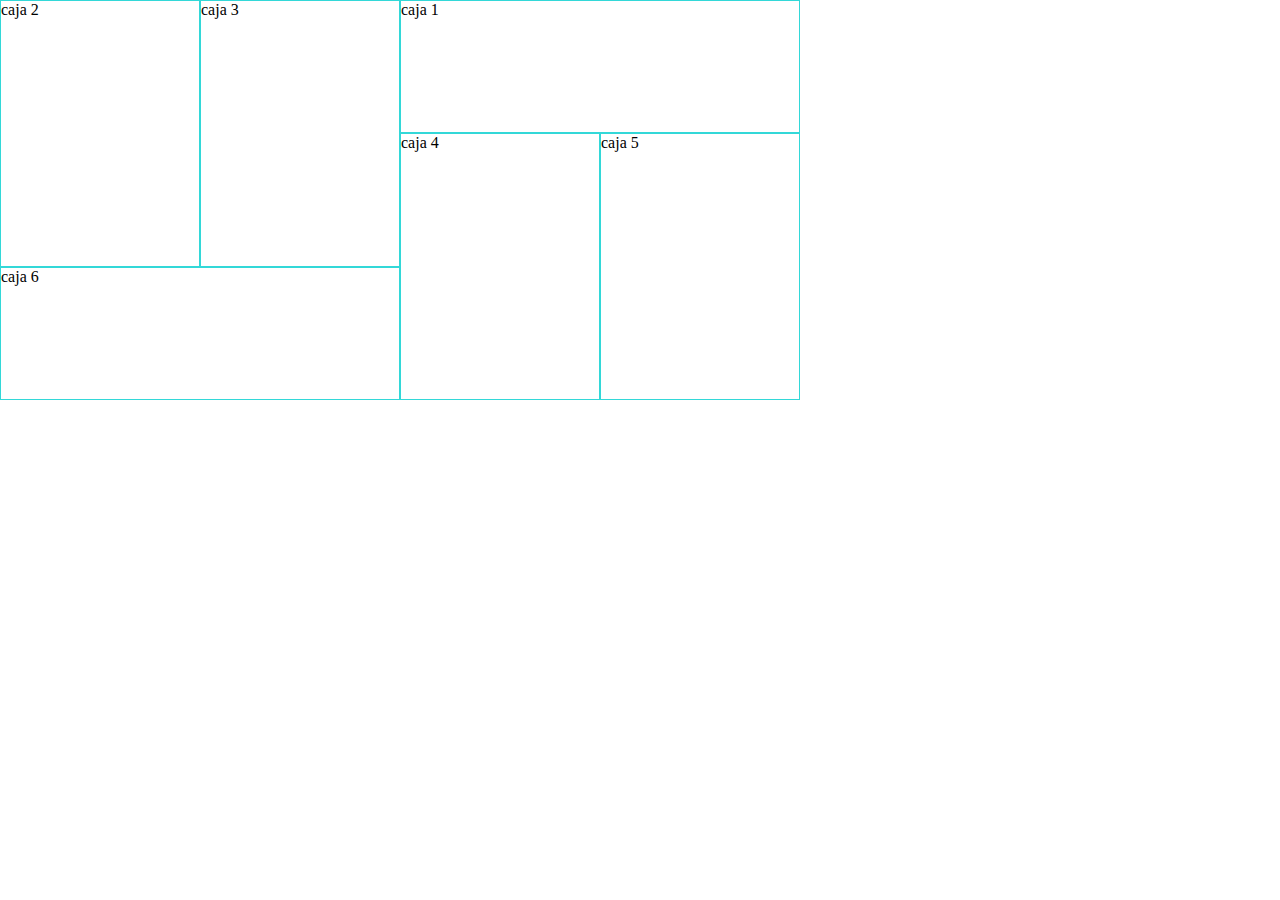
<file: clase 6 G/index.html>
<!DOCTYPE html>
<html lang="en">
<head>
    <meta charset="UTF-8">
    <meta http-equiv="X-UA-Compatible" content="IE=edge">
    <meta name="viewport" content="width=device-width, initial-scale=1.0">
    <title>Repaso de Grids</title>
    <link rel="stylesheet" href="./styles/index.css">
</head>
<body>
    <div class="contenedor">
        <div class="caja caja1">caja 1</div>
        <div class="caja caja2">caja 2</div>
        <div class="caja caja3">caja 3</div>
        <div class="caja caja4">caja 4</div>
        <div class="caja caja5">caja 5</div>
        <div class="caja caja6">caja 6</div>
    </div>
</body>
</html>
</file>
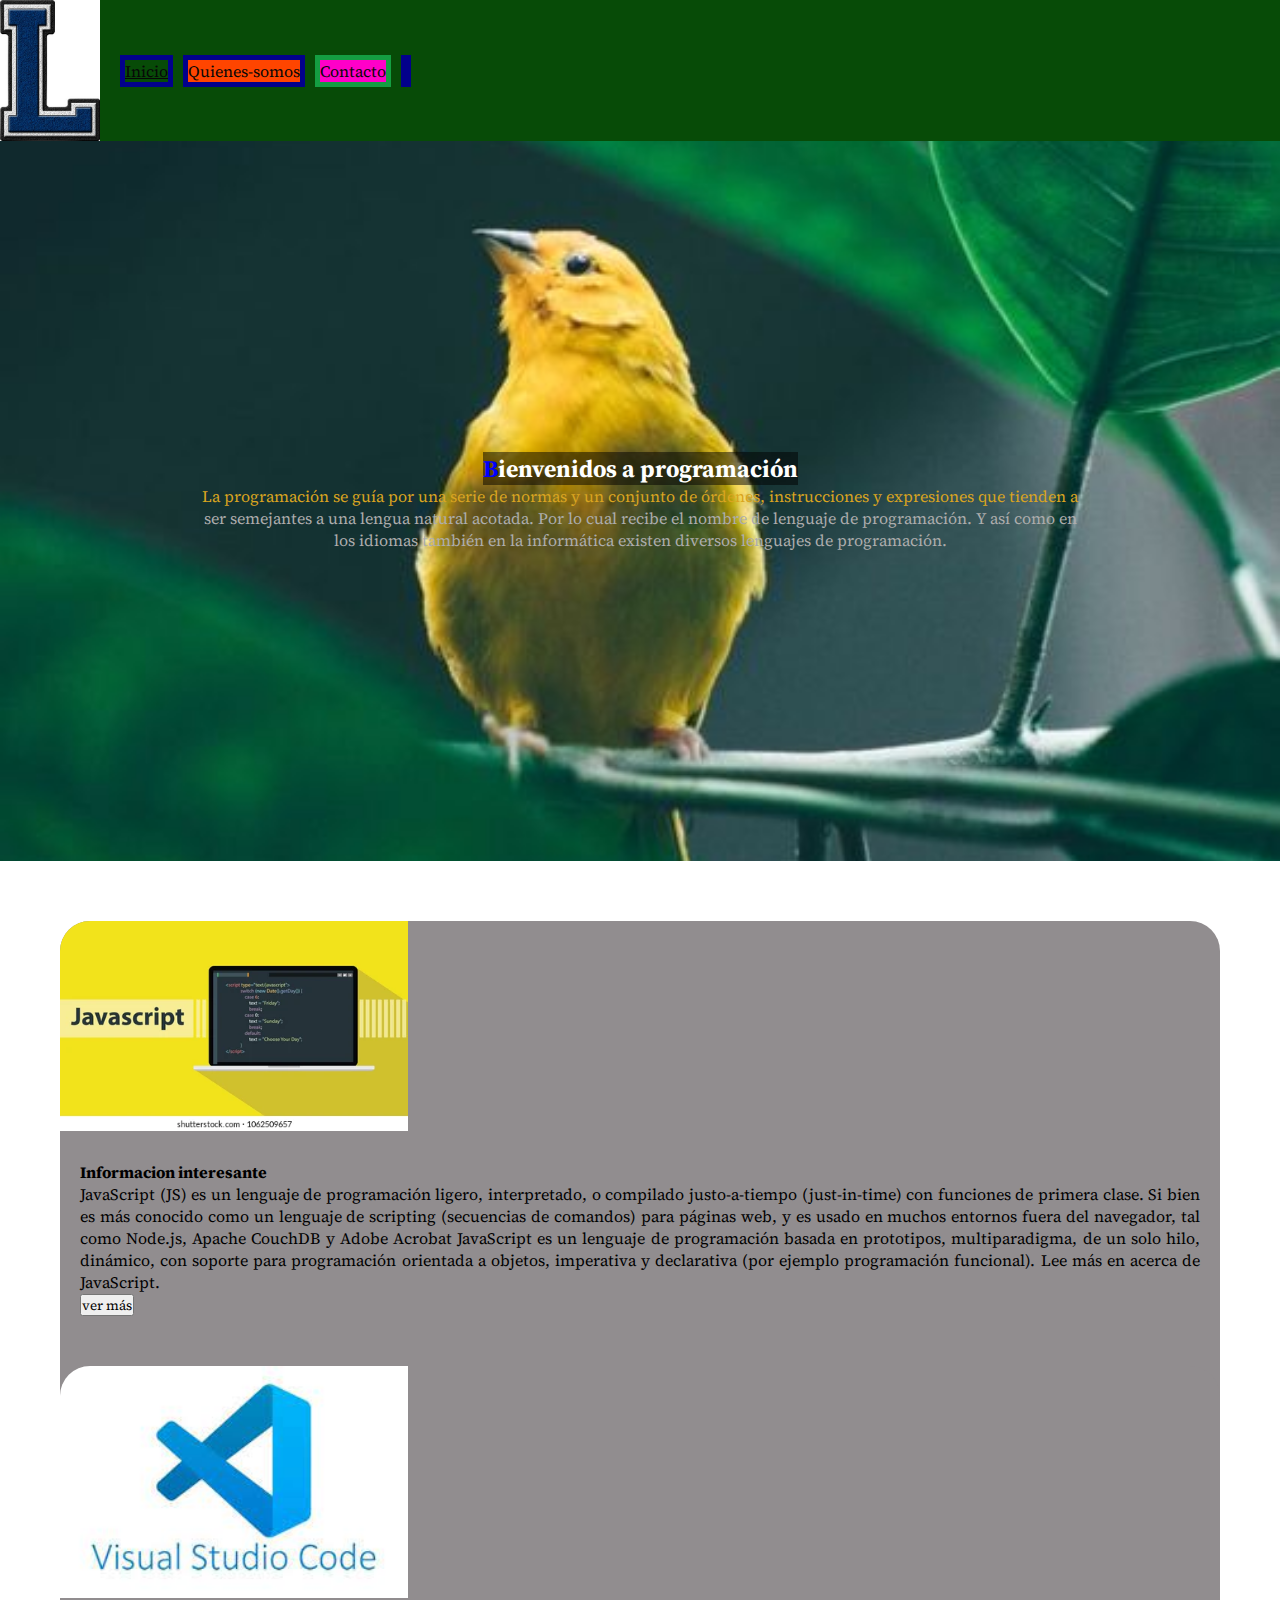
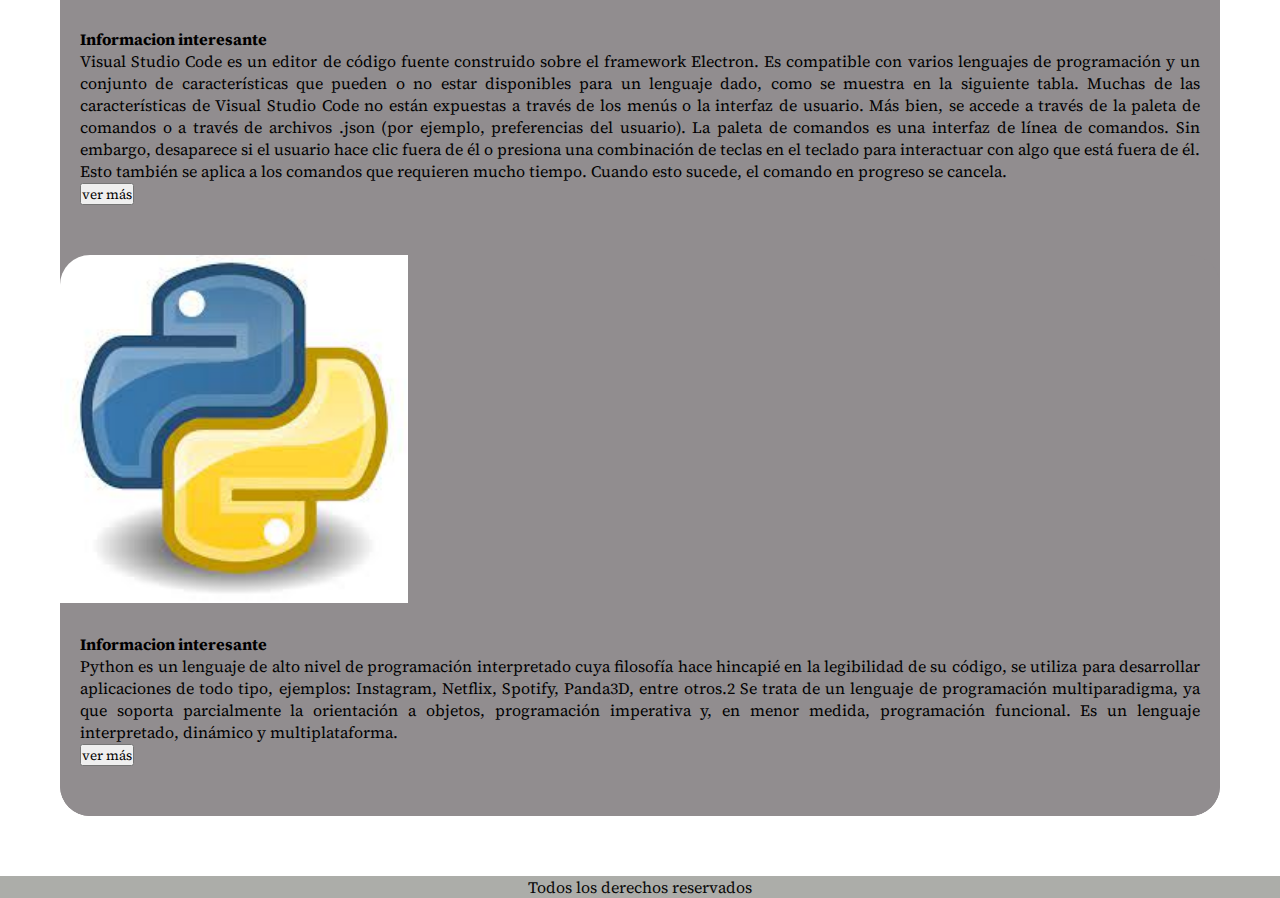
<file: clase12/index.html>
<!DOCTYPE html>
<html lang="en">
<head>
    <meta charset="UTF-8">
    <meta http-equiv="X-UA-Compatible" content="IE=edge">
    <meta name="viewport" content="width=device-width, initial-scale=1.0">
    <title>clase5</title>
    <link rel="stylesheet" href="./styles/styles.css">
    
</head>
<body>

    <header>
        <img class="letra"   src="./img/letra l.jpg" alt="letra de clase5">

        <nav class="navbar">

            <ul class="menu">

                <li class="menu__item active">
                    <a class="menu__link" href="./index.html">Inicio</a>
                </li>

                <li class="menu__item">
                    <a class="menu__link" href="./pages/quienes-somos.html">Quienes-somos</a>
                </li>

                <li class="menu__item">
                    <a  href="./pages/contacto.html">Contacto</a>
                </li>
                <li class="menu__item">
                    <a class="menu__link" href="./pages/vacio.html"></a>
                </li>

            </ul>

        </nav>

    </header>

    <main>
        <section class="imagenprincipal">
            <h2>Bienvenidos a programación</h2>
            <p>
                La programación se guía por una serie de normas y un conjunto de órdenes, instrucciones y expresiones que tienden a ser semejantes a una lengua natural acotada. Por lo cual recibe el nombre de lenguaje de programación. Y así como en los idiomas también en la informática existen diversos lenguajes de programación.
            </p>

        </section>
        <section class="tarjetitas">

            <div class="tarjetita tarjetitauno">

                <img class="tarjetita__imagen"      src="./img/javascript-programming-language-script-code-260nw-1062509657.webp" alt="java">
                <div class="informacion">

                <h4 class="tarjetita__titulo">Informacion interesante</h4>

                <p class="tarjetita__texto">
                    JavaScript (JS) es un lenguaje de programación ligero, interpretado, o compilado justo-a-tiempo (just-in-time) con funciones de primera clase. Si bien es más conocido como un lenguaje de scripting (secuencias de comandos) para páginas web, y es usado en muchos entornos fuera del navegador, tal como Node.js, Apache CouchDB y Adobe Acrobat JavaScript es un lenguaje de programación basada en prototipos, multiparadigma, de un solo hilo, dinámico, con soporte para programación orientada a objetos, imperativa y declarativa (por ejemplo programación funcional). Lee más en acerca de JavaScript.
                </p>

                <button class="tarjetita__boton">ver más</button>
            </div>
            <div>
            <div class="tarjetita tarjetitados">

                <img class="tarjetita__imagen"      src="./img/images.jpg" alt="visual">
                <div class="informacion">

                <h4 class="tarjetita__titulo">Informacion interesante</h4>

                <p class="tarjetita__texto">
                    Visual Studio Code es un editor de código fuente construido sobre el framework Electron. Es compatible con varios lenguajes de programación y un conjunto de características que pueden o no estar disponibles para un lenguaje dado, como se muestra en la siguiente tabla. Muchas de las características de Visual Studio Code no están expuestas a través de los menús o la interfaz de usuario. Más bien, se accede a través de la paleta de comandos o a través de archivos .json (por ejemplo, preferencias del usuario). La paleta de comandos es una interfaz de línea de comandos. Sin embargo, desaparece si el usuario hace clic fuera de él o presiona una combinación de teclas en el teclado para interactuar con algo que está fuera de él. Esto también se aplica a los comandos que requieren mucho tiempo. Cuando esto sucede, el comando en progreso se cancela.
                </p>

                <button class="tarjetita__boton">ver más</button>
            </div>
            <div>
            <div class="tarjetita tarjetitatres">

                <img class="tarjetita__imagen"      src="./img/descarga.jpg" alt="python">
                <div class="informacion">

                <h4 class="tarjetita__titulo">Informacion interesante</h4>

                <p class="tarjetita__texto">
                    Python es un lenguaje de alto nivel de programación interpretado cuya filosofía hace hincapié en la legibilidad de su código, se utiliza para desarrollar aplicaciones de todo tipo, ejemplos: Instagram, Netflix, Spotify, Panda3D, entre otros.2​ Se trata de un lenguaje de programación multiparadigma, ya que soporta parcialmente la orientación a objetos, programación imperativa y, en menor medida, programación funcional. Es un lenguaje interpretado, dinámico y multiplataforma.
                </p>

                <button class="tarjetita__boton">ver más</button>
            </div>
            <div>
        </section>
    </main>
    <footer class="pie">
        Todos los derechos reservados 
    </footer>

</body>
</html>
</file>
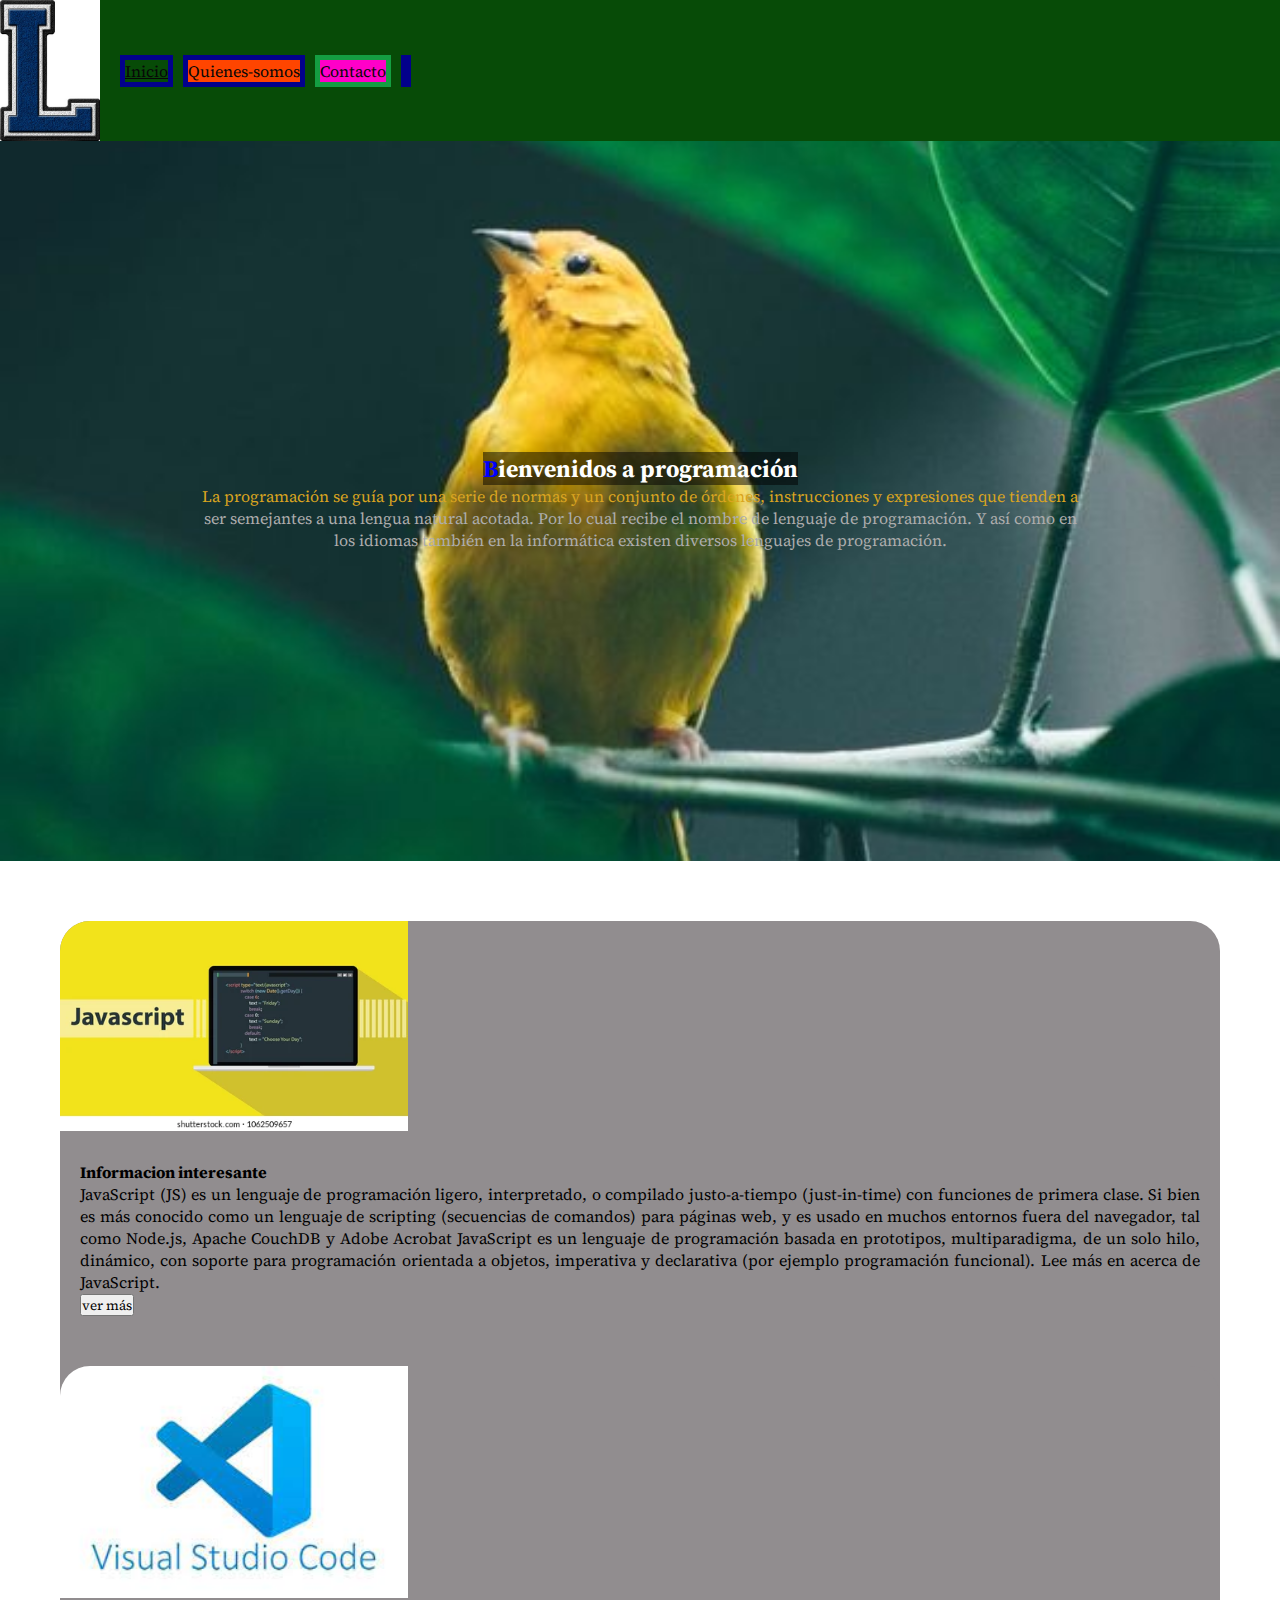
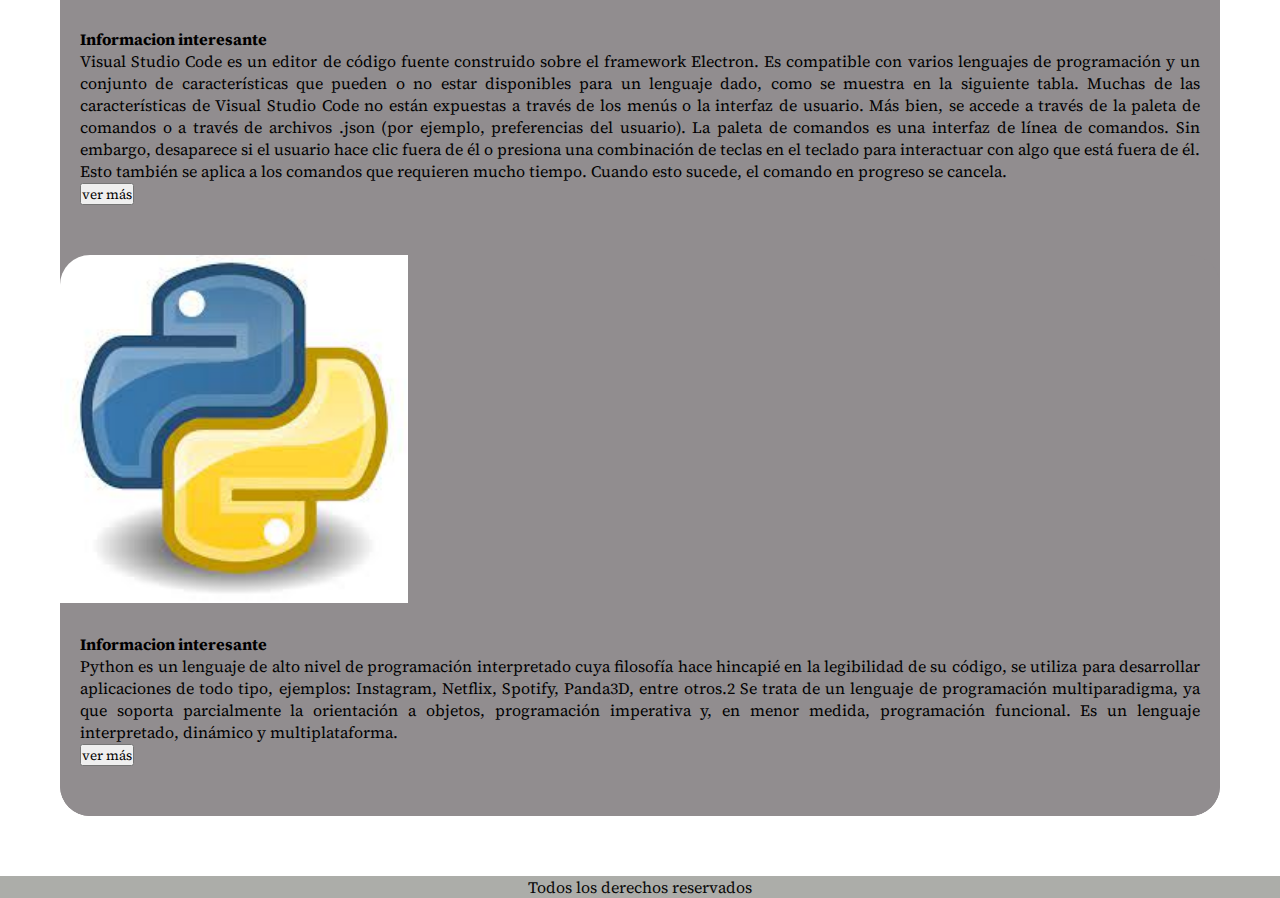
<file: clase15/index.html>
<!DOCTYPE html>
<html lang="en">
<head>
    <meta charset="UTF-8">
    <meta http-equiv="X-UA-Compatible" content="IE=edge">
    <meta name="viewport" content="width=device-width, initial-scale=1.0">
    <title>clase5- Inicio</title>
    <meta name="description" content="Repasando las clases de HTML+CSS">
    <meta name="keywords" content="HTML, CSS">
    <link rel="stylesheet" href="./styles/styles.css">
    
</head>
<body>

    <header>
        <img class="letra"   src="./img/letra l.jpg" alt="letra de clase5">

        <nav class="navbar">

            <ul class="menu">

                <li class="menu__item active">
                    <a class="menu__link" href="./index.html">Inicio</a>
                </li>

                <li class="menu__item">
                    <a class="menu__link" href="./pages/quienes-somos.html">Quienes-somos</a>
                </li>

                <li class="menu__item">
                    <a  href="./pages/contacto.html">Contacto</a>
                </li>
                <li class="menu__item">
                    <a class="menu__link" href="./pages/vacio.html"></a>
                </li>

            </ul>

        </nav>

    </header>

    <main>
        <section class="imagenprincipal">
            <h2>Bienvenidos a programación</h2>
            <p>
                La programación se guía por una serie de normas y un conjunto de órdenes, instrucciones y expresiones que tienden a ser semejantes a una lengua natural acotada. Por lo cual recibe el nombre de lenguaje de programación. Y así como en los idiomas también en la informática existen diversos lenguajes de programación.
            </p>

        </section>
        <section class="tarjetitas">

            <div class="tarjetita tarjetitauno">

                <img class="tarjetita__imagen"      src="./img/javascript-programming-language-script-code-260nw-1062509657.webp" alt="java">
                <div class="informacion">

                <h4 class="tarjetita__titulo">Informacion interesante</h4>

                <p class="tarjetita__texto">
                    JavaScript (JS) es un lenguaje de programación ligero, interpretado, o compilado justo-a-tiempo (just-in-time) con funciones de primera clase. Si bien es más conocido como un lenguaje de scripting (secuencias de comandos) para páginas web, y es usado en muchos entornos fuera del navegador, tal como Node.js, Apache CouchDB y Adobe Acrobat JavaScript es un lenguaje de programación basada en prototipos, multiparadigma, de un solo hilo, dinámico, con soporte para programación orientada a objetos, imperativa y declarativa (por ejemplo programación funcional). Lee más en acerca de JavaScript.
                </p>

                <button class="tarjetita__boton">ver más</button>
            </div>
            <div>
            <div class="tarjetita tarjetitados">

                <img class="tarjetita__imagen"      src="./img/images.jpg" alt="visual">
                <div class="informacion">

                <h4 class="tarjetita__titulo">Informacion interesante</h4>

                <p class="tarjetita__texto">
                    Visual Studio Code es un editor de código fuente construido sobre el framework Electron. Es compatible con varios lenguajes de programación y un conjunto de características que pueden o no estar disponibles para un lenguaje dado, como se muestra en la siguiente tabla. Muchas de las características de Visual Studio Code no están expuestas a través de los menús o la interfaz de usuario. Más bien, se accede a través de la paleta de comandos o a través de archivos .json (por ejemplo, preferencias del usuario). La paleta de comandos es una interfaz de línea de comandos. Sin embargo, desaparece si el usuario hace clic fuera de él o presiona una combinación de teclas en el teclado para interactuar con algo que está fuera de él. Esto también se aplica a los comandos que requieren mucho tiempo. Cuando esto sucede, el comando en progreso se cancela.
                </p>

                <button class="tarjetita__boton">ver más</button>
            </div>
            <div>
            <div class="tarjetita tarjetitatres">

                <img class="tarjetita__imagen"      src="./img/descarga.jpg" alt="python">
                <div class="informacion">

                <h4 class="tarjetita__titulo">Informacion interesante</h4>

                <p class="tarjetita__texto">
                    Python es un lenguaje de alto nivel de programación interpretado cuya filosofía hace hincapié en la legibilidad de su código, se utiliza para desarrollar aplicaciones de todo tipo, ejemplos: Instagram, Netflix, Spotify, Panda3D, entre otros.2​ Se trata de un lenguaje de programación multiparadigma, ya que soporta parcialmente la orientación a objetos, programación imperativa y, en menor medida, programación funcional. Es un lenguaje interpretado, dinámico y multiplataforma.
                </p>

                <button class="tarjetita__boton">ver más</button>
            </div>
            <div>
        </section>
    </main>
    <footer class="pie">
        Todos los derechos reservados 
    </footer>

</body>
</html>
</file>
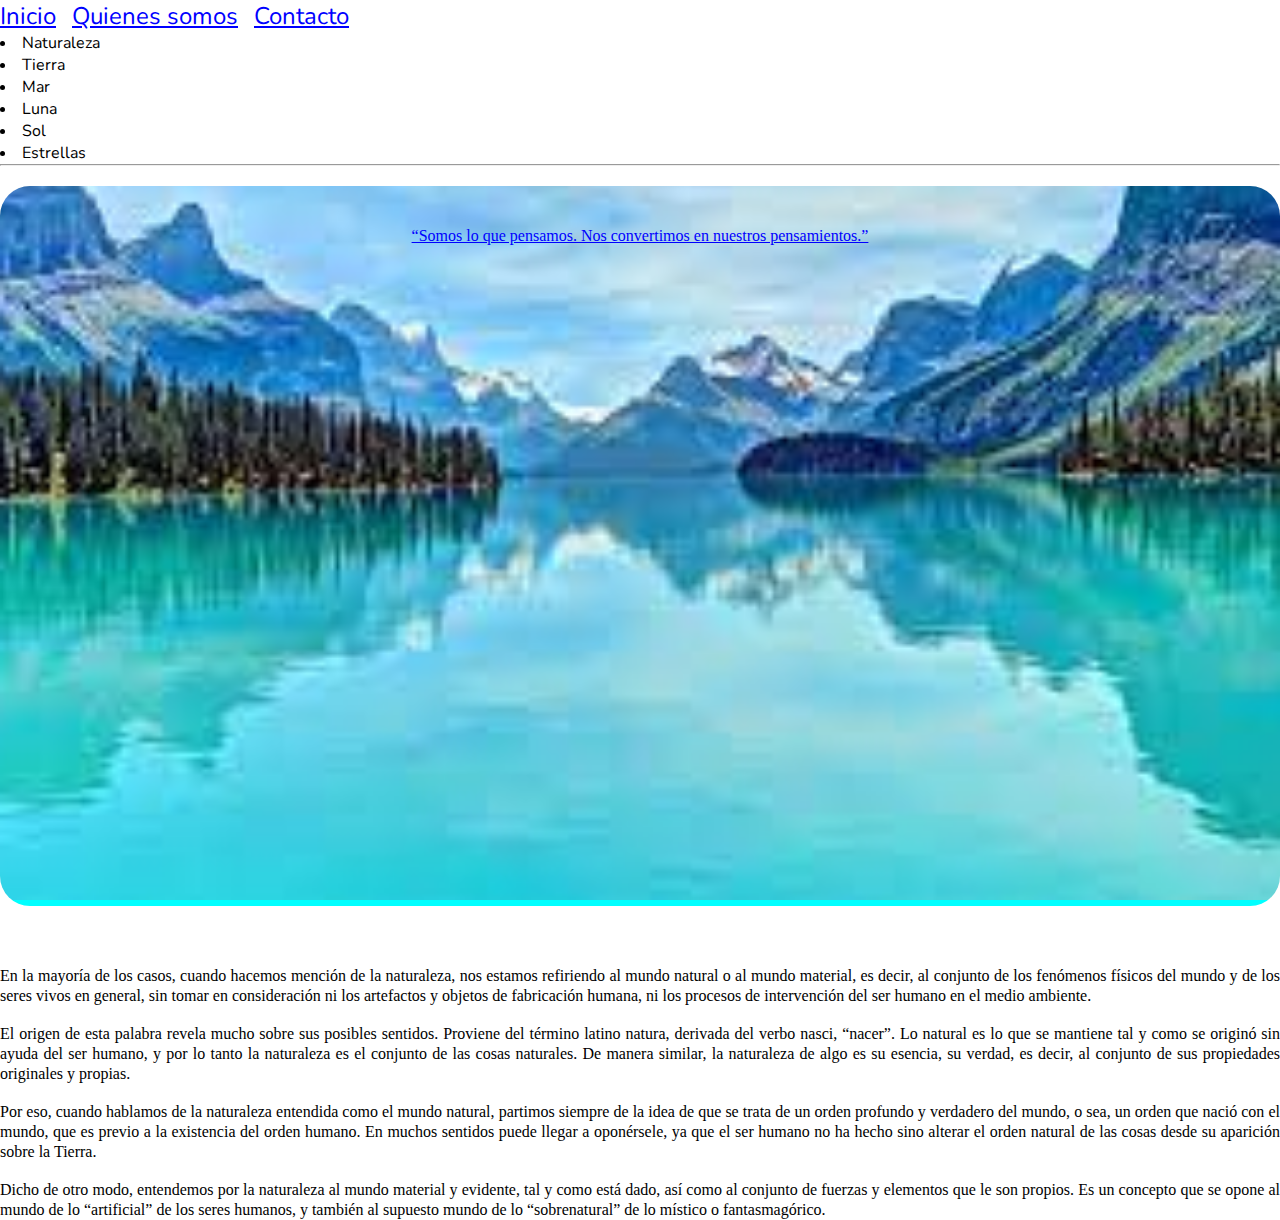
<file: clase3/index.html>
<!DOCTYPE html>
<html lang="en">
<head>
    <meta charset="UTF-8">
    <meta http-equiv="X-UA-Compatible" content="IE=edge">
    <meta name="viewport" content="width=device-width, initial-scale=1.0">
    <title>clase3</title>
    <link rel="stylesheet" href="./styles/styles.css">
</head>
<body>
    <nav>
        <ul class="menu">
            <li><a href="index.html">Inicio</a></li>
            <li><a href="index.html">Quienes somos</a></li>
            <li><a href="index.html">Contacto</a></li>
        </ul>
    </nav>

    <ul class="detalles">
        <li>Naturaleza</li>
        <li>Tierra</li>
        <li>Mar</li>
        <li>Luna</li>
        <li>Sol</li>
        <li>Estrellas</li>
    </ul>

    <hr>

    <div class="caja">
        <p>
            “Somos lo que pensamos. Nos convertimos en nuestros pensamientos.” 
        </p>
       
    </div>
    

    <p class="texto">
        En la mayoría de los casos, cuando hacemos mención de la naturaleza, nos estamos refiriendo al mundo natural o al mundo material, es decir, al conjunto de los fenómenos físicos del mundo y de los seres vivos en general, sin tomar en consideración ni los artefactos y objetos de fabricación humana, ni los procesos de intervención del ser humano en el medio ambiente.
    </p>
    <br>
    <p class="texto">
        El origen de esta palabra revela mucho sobre sus posibles sentidos. Proviene del término latino natura, derivada del verbo nasci, “nacer”. Lo natural es lo que se mantiene tal y como se originó sin ayuda del ser humano, y por lo tanto la naturaleza es el conjunto de las cosas naturales. De manera similar, la naturaleza de algo es su esencia, su verdad, es decir, al conjunto de sus propiedades originales y propias.
    </p>
    <br>
    <p class="texto">
        Por eso, cuando hablamos de la naturaleza entendida como el mundo natural, partimos siempre de la idea de que se trata de un orden profundo y verdadero del mundo, o sea, un orden que nació con el mundo, que es previo a la existencia del orden humano. En muchos sentidos puede llegar a oponérsele, ya que el ser humano no ha hecho sino alterar el orden natural de las cosas desde su aparición sobre la Tierra.
    </p>
    <br>

    <p class="texto">
        Dicho de otro modo, entendemos por la naturaleza al mundo material y evidente, tal y como está dado, así como al conjunto de fuerzas y elementos que le son propios. Es un concepto que se opone al mundo de lo “artificial” de los seres humanos, y también al supuesto mundo de lo “sobrenatural” de lo místico o fantasmagórico.
    </p>





</body>
</html>
</file>
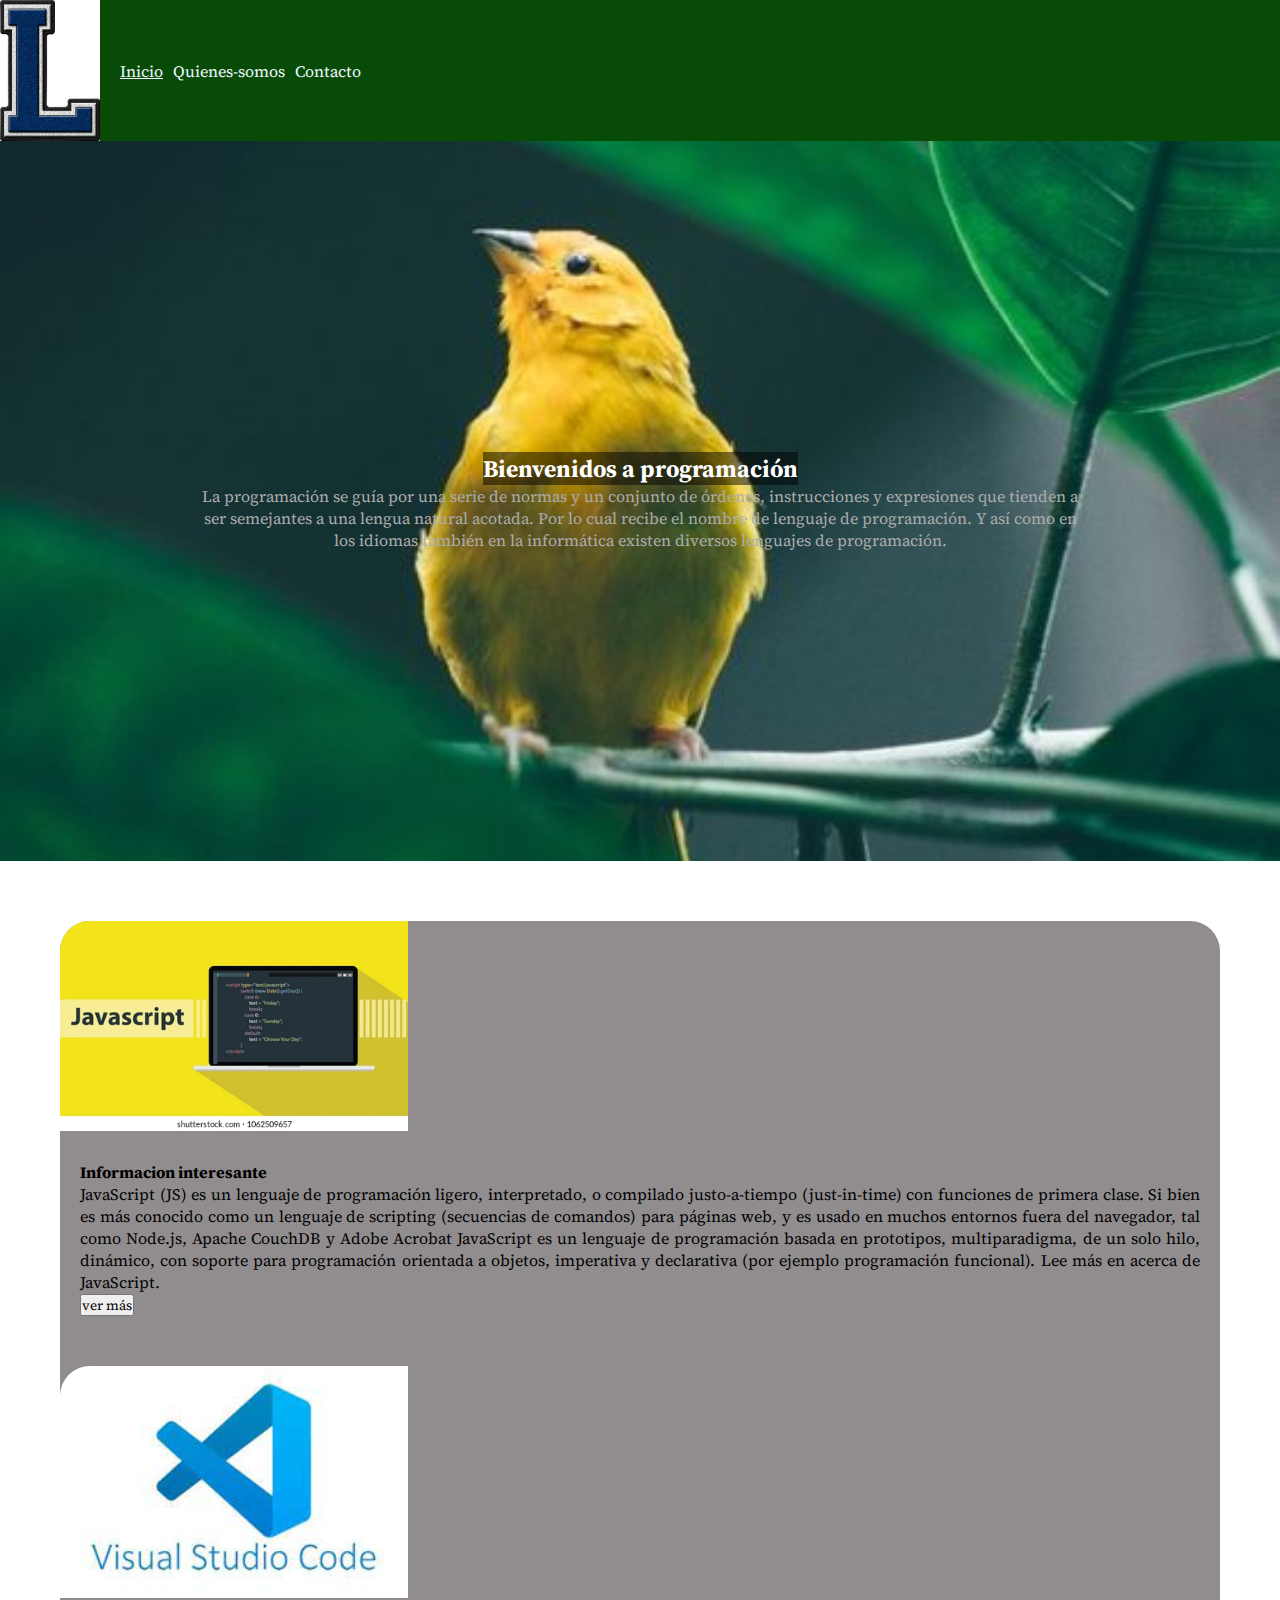
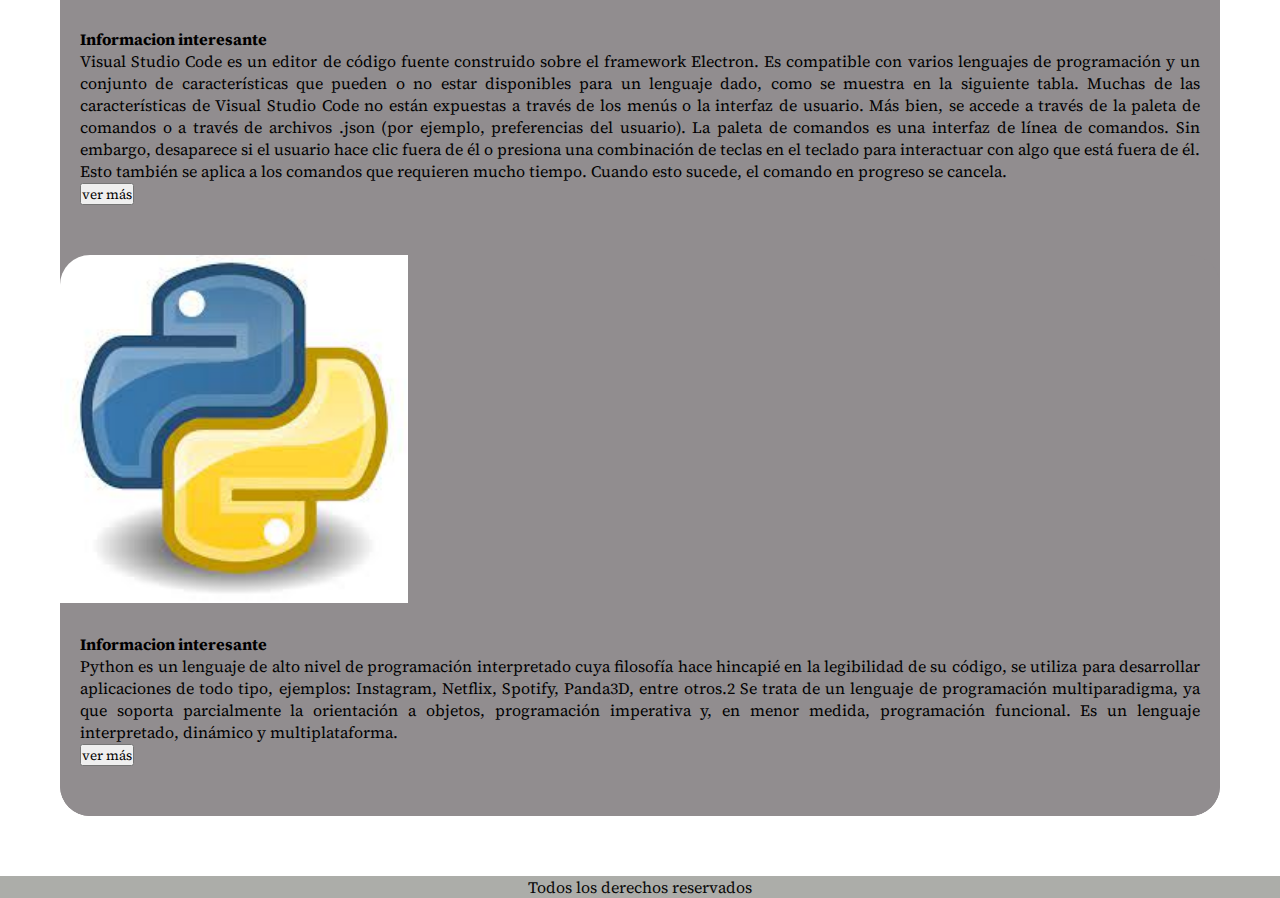
<file: clase5/index.html>
<!DOCTYPE html>
<html lang="en">
<head>
    <meta charset="UTF-8">
    <meta http-equiv="X-UA-Compatible" content="IE=edge">
    <meta name="viewport" content="width=device-width, initial-scale=1.0">
    <title>clase5</title>
    <link rel="stylesheet" href="./styles/styles.css">
    
</head>
<body>

    <header>
        <img class="letra"   src="./img/letra l.jpg" alt="letra de clase5">

        <nav class="navbar">

            <ul class="menu">

                <li class="menu__item active">
                    <a href="./index.html">Inicio</a>
                </li>

                <li class="menu__item">
                    <a href="./pages/quienes-somos.html">Quienes-somos</a>
                </li>

                <li class="menu__item">
                    <a href="./pages/contacto.html">Contacto</a>
                </li>

            </ul>

        </nav>

    </header>

    <main>
        <section class="imagenprincipal">
            <h2>Bienvenidos a programación</h2>
            <p>
                La programación se guía por una serie de normas y un conjunto de órdenes, instrucciones y expresiones que tienden a ser semejantes a una lengua natural acotada. Por lo cual recibe el nombre de lenguaje de programación. Y así como en los idiomas también en la informática existen diversos lenguajes de programación.
            </p>

        </section>
        <section class="tarjetitas">

            <div class="tarjetita tarjetitauno">

                <img class="tarjetita__imagen"      src="./img/javascript-programming-language-script-code-260nw-1062509657.webp" alt="java">
                <div class="informacion">

                <h4 class="tarjetita__titulo">Informacion interesante</h4>

                <p class="tarjetita__texto">
                    JavaScript (JS) es un lenguaje de programación ligero, interpretado, o compilado justo-a-tiempo (just-in-time) con funciones de primera clase. Si bien es más conocido como un lenguaje de scripting (secuencias de comandos) para páginas web, y es usado en muchos entornos fuera del navegador, tal como Node.js, Apache CouchDB y Adobe Acrobat JavaScript es un lenguaje de programación basada en prototipos, multiparadigma, de un solo hilo, dinámico, con soporte para programación orientada a objetos, imperativa y declarativa (por ejemplo programación funcional). Lee más en acerca de JavaScript.
                </p>

                <button class="tarjetita__boton">ver más</button>
            </div>
            <div>
            <div class="tarjetita tarjetitados">

                <img class="tarjetita__imagen"      src="./img/images.jpg" alt="visual">
                <div class="informacion">

                <h4 class="tarjetita__titulo">Informacion interesante</h4>

                <p class="tarjetita__texto">
                    Visual Studio Code es un editor de código fuente construido sobre el framework Electron. Es compatible con varios lenguajes de programación y un conjunto de características que pueden o no estar disponibles para un lenguaje dado, como se muestra en la siguiente tabla. Muchas de las características de Visual Studio Code no están expuestas a través de los menús o la interfaz de usuario. Más bien, se accede a través de la paleta de comandos o a través de archivos .json (por ejemplo, preferencias del usuario). La paleta de comandos es una interfaz de línea de comandos. Sin embargo, desaparece si el usuario hace clic fuera de él o presiona una combinación de teclas en el teclado para interactuar con algo que está fuera de él. Esto también se aplica a los comandos que requieren mucho tiempo. Cuando esto sucede, el comando en progreso se cancela.
                </p>

                <button class="tarjetita__boton">ver más</button>
            </div>
            <div>
            <div class="tarjetita tarjetitatres">

                <img class="tarjetita__imagen"      src="./img/descarga.jpg" alt="python">
                <div class="informacion">

                <h4 class="tarjetita__titulo">Informacion interesante</h4>

                <p class="tarjetita__texto">
                    Python es un lenguaje de alto nivel de programación interpretado cuya filosofía hace hincapié en la legibilidad de su código, se utiliza para desarrollar aplicaciones de todo tipo, ejemplos: Instagram, Netflix, Spotify, Panda3D, entre otros.2​ Se trata de un lenguaje de programación multiparadigma, ya que soporta parcialmente la orientación a objetos, programación imperativa y, en menor medida, programación funcional. Es un lenguaje interpretado, dinámico y multiplataforma.
                </p>

                <button class="tarjetita__boton">ver más</button>
            </div>
            <div>
        </section>
    </main>
    <footer class="pie">
        Todos los derechos reservados 
    </footer>

</body>
</html>
</file>
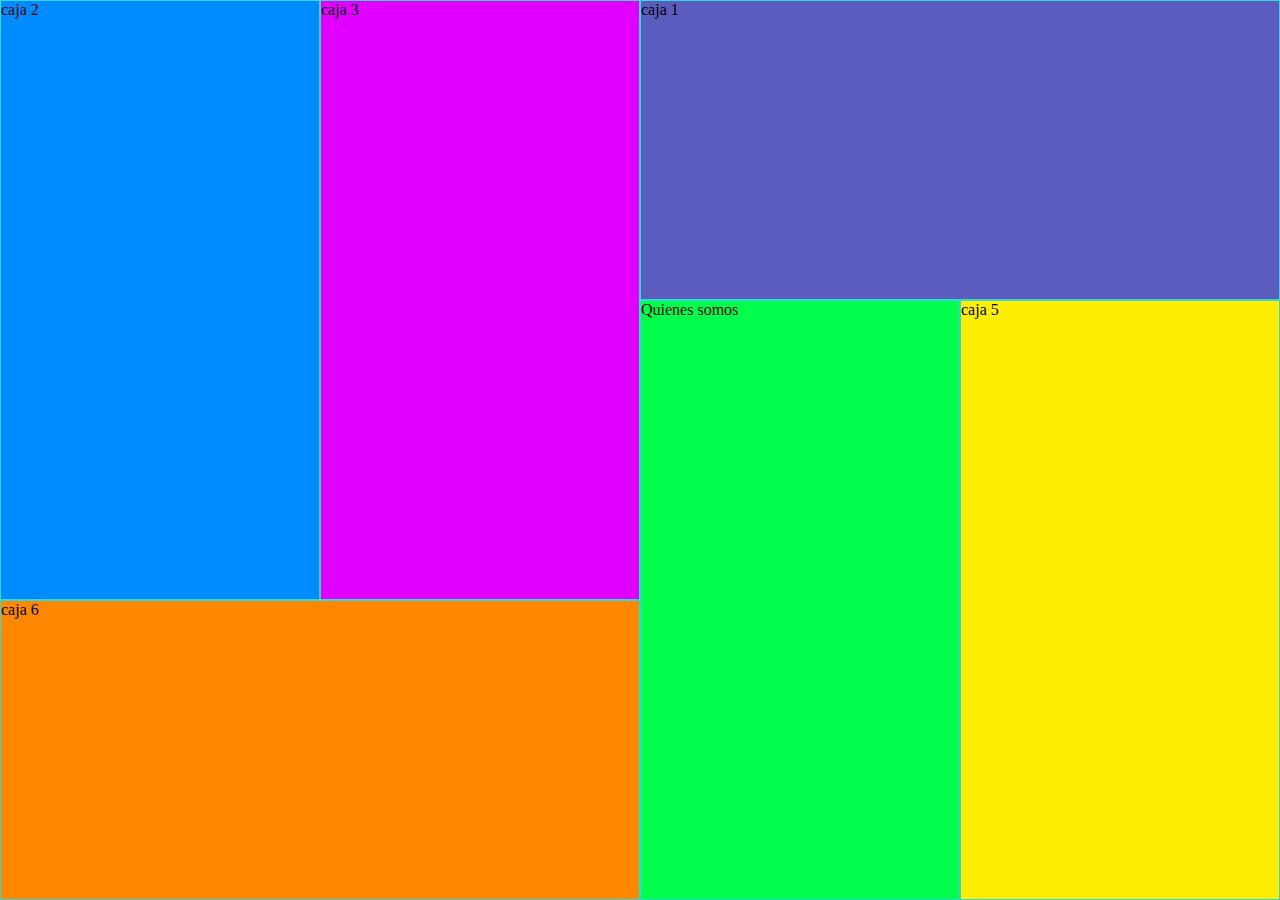
<file: clase7/index.html>
<!DOCTYPE html>
<html lang="en">
<head>
    <meta charset="UTF-8">
    <meta http-equiv="X-UA-Compatible" content="IE=edge">
    <meta name="viewport" content="width=device-width, initial-scale=1.0">
    <title>Repaso de Grids</title>
    <link rel="stylesheet" href="./styles/index.css">
</head>
<body>
    <div class="contenedor">
        <div class="caja caja1">caja 1</div>
        <div class="caja caja2">caja 2</div>
        <div class="caja caja3">caja 3</div>
        <div class="caja caja4">Quienes somos</div>
        <div class="caja caja5">caja 5</div>
        <div class="caja caja6">caja 6</div>
    </div>
</body>
</html>
</file>
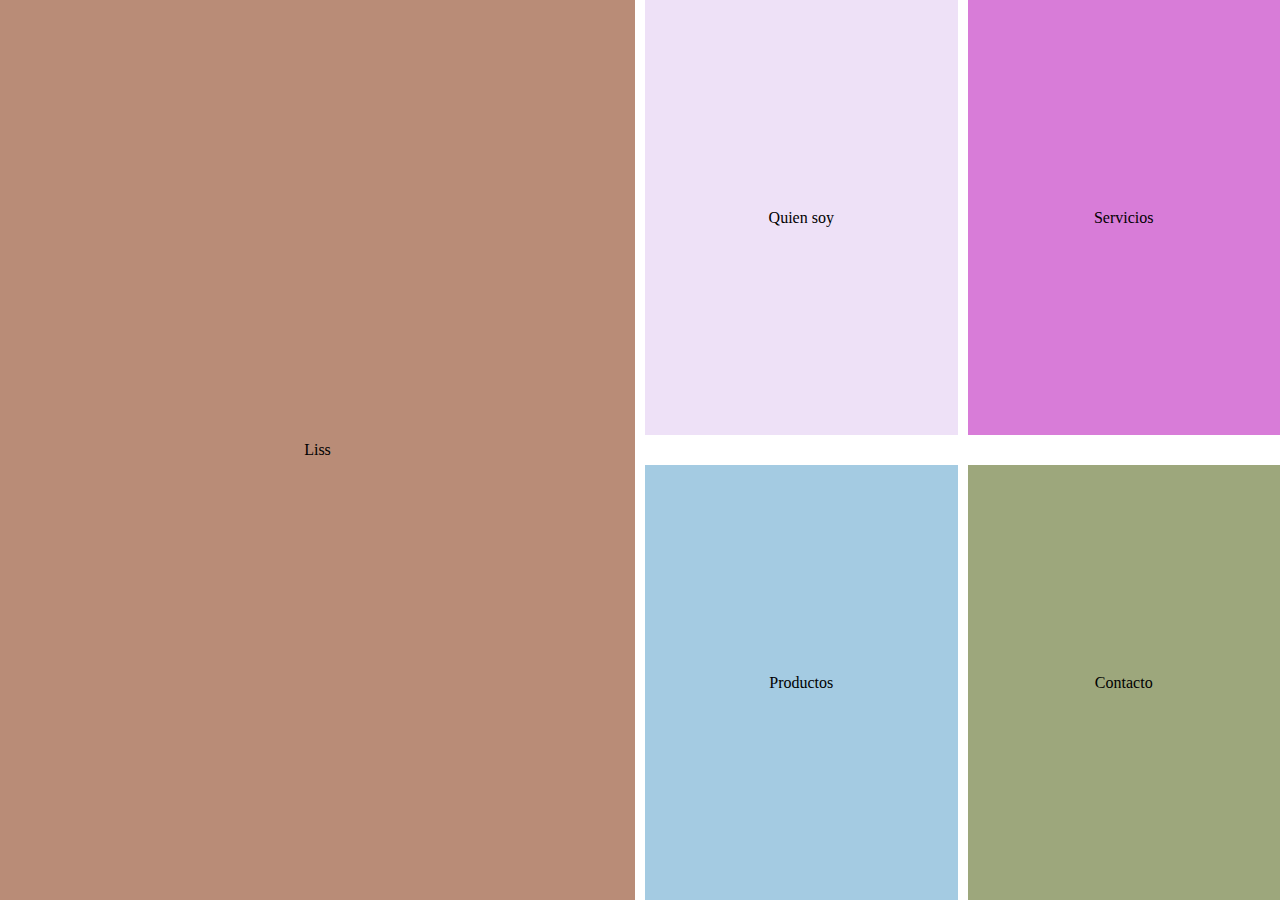
<file: clase 6 G/liss.html>
<!DOCTYPE html>
<html lang="en">
<head>
    <meta charset="UTF-8">
    <meta http-equiv="X-UA-Compatible" content="IE=edge">
    <meta name="viewport" content="width=device-width, initial-scale=1.0">
    <title>Ejemplo de Liss</title>
    <link rel="stylesheet" href="./styles/liss.css">
</head>
<body>

    <div class="container">
        <div class="logo">Liss</div>
        <div class="quiensoy">Quien soy</div>
        <div class="servicios">Servicios</div>
        <div class="Productos">Productos</div>
        <div class="contacto">Contacto</div>
    </div>

</body>
</html>
</file>
<file: clase 6 G/styles/index.css>
* {
    margin: 0;
    padding: 0;
    box-sizing: border-box;
}


.contenedor {
    display: grid;
    width: 800px;
    height: 400px;
    grid-template-columns: repeat(4, 1fr);
    grid-template-rows: 1fr 1fr 1fr;
    grid-template-areas: 
    "caja2 caja3 caja1 caja1 "
    "caja2 caja3 caja4 caja5 "
    "caja6 caja6 caja4 caja5 ";
}


.caja {
    border: 1px solid rgb(51, 216, 216);
}
.caja1 {
    grid-area: caja1;
}
.caja2 {
    grid-area: caja2;
}
.caja3 {
    grid-area: caja3;
}
.caja4 {
    grid-area: caja4;
}
.caja5 {
    grid-area: caja5;
}
.caja6 {
    grid-area: caja6;
}
</file>
<file: clase12/styles/styles.css>
@import url('https://fonts.googleapis.com/css2?family=Nunito:wght@200;300;400;500;600;700;800;900;1000&family=Poltawski+Nowy:wght@400;500;600;700&family=Source+Serif+Pro:wght@200;300;400;600;700;900&display=swap');

* {
    margin: 0;
    padding: 0;
    box-sizing: border-box;
    font-family: 'Source Serif Pro', serif;
}
::selection{
    background-color: rgb(163, 144, 34);
    color: rgb(2, 9, 114);
}

.letra {
    width: 100px;
}

header{
    background-color: rgb(7, 75, 7);
    display: flex;
    gap: 20px;
    grid-gap: 20px;
}

.navbar {
    display: flex;
    align-items: center;

}

.menu{
    display: flex;
    list-style-type: none;
    gap: 10px;
    grid-gap: 10px;
    align-items: center;
    /*  height: 100%;  altura*/
    align-items: center;
    
}

.menu__item a {
    color: rgb(7, 7, 7);  /*color a las letras*/
    text-decoration: none;
    border: 5px solid rgb(20, 158, 66);
    transition: background 1s, color 10s;
}

.menu__item.active a {
    text-decoration: underline; /*subrayado*/
}

.menu__item a:hover{
    background: cyan;
    color: azure;
    border: 2px solid white;
}



.menu__item:nth-child(2) a {
    background-color: orangered;
}
.menu__item:nth-child(3) a {
    background-color: rgb(255, 0, 200);
}

/**.menu__item a:empty {
    background:rgb(0, 81, 255)
}**/
.menu__item a.menu__link {
    border-color: rgb(2, 0, 139);
}


.imagenprincipal {
    background-image: url("../img/pajarito.jpg");  /*para poner imagenes bonitas*/
    height: 80vh;
    background-repeat: no-repeat; /*para que no se repita la imagen*/
    background-size: cover;
    background-position: center center; /*para que se centre la imagen*/
    display: flex;
    justify-content: center; /*se centre el texto de la imagen*/
    align-items: center;
    flex-direction: column;
    padding-inline: 200px;
}


/***pseudoelementos****/
.imagenprincipal h2 {
    color: white;
    background-color: rgb(0,0,0,0.5) 
}
.imagenprincipal h2::first-letter{
    color: blue;
}
.imagenprincipal h2::selection {
    background: chocolate;
}

.imagenprincipal p {
    color: rgb(173, 173, 173);
    text-align: center;
}

.imagenprincipal p::first-line {
    color: goldenrod;
}
.imagenprincipal p::selection {
    background: cadetblue;
    color: fuchsia;
}




.tarjetitas {
    display: flex;
    padding: 60px;
    gap: 30px;
}
.tarjetita {
    background-color: rgb(145, 141, 143);
    border-radius: 30px;
    overflow: hidden;
    display: flex;
    flex-direction: column;
    gap: 30px;
    
}

.informacion {
    padding-inline: 20px;
    padding-bottom: 20px;
}
.tarjetita__imagen {
    max-width: 30%; 
}
.tarjetita__texto {
    text-align: justify;
}

.tarjetitauno {
    flex: 1;
}
.tarjetitados {
   flex: 1;
}
.tarjetitatres {
    flex: 1;
}
.pie {
    background-color: rgb(172, 173, 169);
    color: rgb(7, 7, 7);
    text-align: center;
}
</file>
<file: clase15/styles/styles.css>
@import url('https://fonts.googleapis.com/css2?family=Nunito:wght@200;300;400;500;600;700;800;900;1000&family=Poltawski+Nowy:wght@400;500;600;700&family=Source+Serif+Pro:wght@200;300;400;600;700;900&display=swap');

* {
    margin: 0;
    padding: 0;
    box-sizing: border-box;
    font-family: 'Source Serif Pro', serif;
}
::selection{
    background-color: rgb(163, 144, 34);
    color: rgb(2, 9, 114);
}

.letra {
    width: 100px;
}

header{
    background-color: rgb(7, 75, 7);
    display: flex;
    gap: 20px;
    grid-gap: 20px;
}

.navbar {
    display: flex;
    align-items: center;

}

.menu{
    display: flex;
    list-style-type: none;
    gap: 10px;
    grid-gap: 10px;
    align-items: center;
    /*  height: 100%;  altura*/
    align-items: center;
    
}

.menu__item a {
    color: rgb(7, 7, 7);  /*color a las letras*/
    text-decoration: none;
    border: 5px solid rgb(20, 158, 66);
    transition: background 1s, color 10s;
}

.menu__item.active a {
    text-decoration: underline; /*subrayado*/
}

.menu__item a:hover{
    background: cyan;
    color: azure;
    border: 2px solid white;
}



.menu__item:nth-child(2) a {
    background-color: orangered;
}
.menu__item:nth-child(3) a {
    background-color: rgb(255, 0, 200);
}

/**.menu__item a:empty {
    background:rgb(0, 81, 255)
}**/
.menu__item a.menu__link {
    border-color: rgb(2, 0, 139);
}


.imagenprincipal {
    background-image: url("../img/pajarito.jpg");  /*para poner imagenes bonitas*/
    height: 80vh;
    background-repeat: no-repeat; /*para que no se repita la imagen*/
    background-size: cover;
    background-position: center center; /*para que se centre la imagen*/
    display: flex;
    justify-content: center; /*se centre el texto de la imagen*/
    align-items: center;
    flex-direction: column;
    padding-inline: 200px;
}


/***pseudoelementos****/
.imagenprincipal h2 {
    color: white;
    background-color: rgb(0,0,0,0.5) 
}
.imagenprincipal h2::first-letter{
    color: blue;
}
.imagenprincipal h2::selection {
    background: chocolate;
}

.imagenprincipal p {
    color: rgb(173, 173, 173);
    text-align: center;
}

.imagenprincipal p::first-line {
    color: goldenrod;
}
.imagenprincipal p::selection {
    background: cadetblue;
    color: fuchsia;
}




.tarjetitas {
    display: flex;
    padding: 60px;
    gap: 30px;
}
.tarjetita {
    background-color: rgb(145, 141, 143);
    border-radius: 30px;
    overflow: hidden;
    display: flex;
    flex-direction: column;
    gap: 30px;
    
}

.informacion {
    padding-inline: 20px;
    padding-bottom: 20px;
}
.tarjetita__imagen {
    max-width: 30%; 
}
.tarjetita__texto {
    text-align: justify;
}

.tarjetitauno {
    flex: 1;
}
.tarjetitados {
   flex: 1;
}
.tarjetitatres {
    flex: 1;
}
.pie {
    background-color: rgb(172, 173, 169);
    color: rgb(7, 7, 7);
    text-align: center;
}
</file>
<file: clase3/styles/styles.css>
@import url('https://fonts.googleapis.com/css2?family=Nunito:wght@200;300;400;500;600;700;800;900;1000&display=swap');


* {
    margin: 0;
    padding: 0;
    box-sizing: border-box;
}

.menu {
    color: blue;
    list-style-type:none;
    font-family: 'Nunito', sans-serif;
    font-size: 24px;
}

.menu li{
    display: inline;
    margin-right: 10px;

}
.menu li a {
    font-family: 'Nunito', sans-serif;
    color: blue;
}

.detalles {
    list-style-position: inside;
    font-family: 'Nunito', sans-serif;
}
.caja {
    width: 100%;
    height: 80vh;
    
    background-color: aqua;
    margin: 20px 0px 60px 0px;
    padding: 20px 20px 20px 20px;

    background-image: url("./../img/images.jpg");
    background-size: cover;
    background-repeat: no-repeat;
    background-position: center;
    background-attachment: fixed;

    border-radius: 30px;
   
}
.caja p{
    text-align: center;
    line-height: 60px;
    text-decoration: underline;color: blue;
}
.texto {
    text-align: justify;
    line-height: 20px;
  
    
    

}
</file>
<file: clase5/styles/styles.css>
@import url('https://fonts.googleapis.com/css2?family=Nunito:wght@200;300;400;500;600;700;800;900;1000&family=Poltawski+Nowy:wght@400;500;600;700&family=Source+Serif+Pro:wght@200;300;400;600;700;900&display=swap');

* {
    margin: 0;
    padding: 0;
    box-sizing: border-box;
    font-family: 'Source Serif Pro', serif;
}

.letra {
    width: 100px;
}

header{
    background-color: rgb(7, 75, 7);
    display: flex;
    gap: 20px;
    grid-gap: 20px;
}

.navbar {
    display: flex;
    align-items: center;

}

.menu{
    display: flex;
    list-style-type: none;
    gap: 10px;
    grid-gap: 10px;
    align-items: center;
    /*  height: 100%;  altura*/
    align-items: center;
    
}

.menu__item a {
    color: aliceblue;  /*color a las letras*/
    text-decoration: none;
}

.menu__item.active a {
    text-decoration: underline; /*subrayado*/
}

.imagenprincipal {
    background-image: url("../img/pajarito.jpg");  /*para poner imagenes bonitas*/
    height: 80vh;
    background-repeat: no-repeat; /*para que no se repita la imagen*/
    background-size: cover;
    background-position: center center; /*para que se centre la imagen*/
    display: flex;
    justify-content: center; /*se centre el texto de la imagen*/
    align-items: center;
    flex-direction: column;
    padding-inline: 200px;
}

.imagenprincipal h2 {
    color: white;
    background-color: rgb(0,0,0,0.5) 
}

.imagenprincipal p {
    color: rgb(173, 173, 173);
    text-align: center;
}

.tarjetitas {
    display: flex;
    padding: 60px;
    gap: 30px;
}
.tarjetita {
    background-color: rgb(145, 141, 143);
    border-radius: 30px;
    overflow: hidden;
    display: flex;
    flex-direction: column;
    gap: 30px;
    
}

.informacion {
    padding-inline: 20px;
    padding-bottom: 20px;
}
.tarjetita__imagen {
    max-width: 30%; 
}
.tarjetita__texto {
    text-align: justify;
}

.tarjetitauno {
    flex: 1;
}
.tarjetitados {
   flex: 1;
}
.tarjetitatres {
    flex: 1;
}
.pie {
    background-color: rgb(172, 173, 169);
    color: rgb(7, 7, 7);
    text-align: center;
}
</file>
<file: clase7/styles/index.css>
* {
    margin: 0;
    padding: 0;
    box-sizing: border-box;
}


.contenedor {
    display: grid;
    height: 100vh;
    grid-template-columns: repeat(4, 1fr);
    grid-template-rows: 1fr 1fr 1fr;
    grid-template-areas: 
    "caja2 caja3 caja1 caja1 "
    "caja2 caja3 caja4 caja5 "
    "caja6 caja6 caja4 caja5 ";
}


.caja {
    border: 1px solid rgb(51, 216, 216);
}
.caja1 {
    grid-area: caja1;
    background-color: rgb(92, 92, 190);
}
.caja2 {
    grid-area: caja2;
    background-color: rgb(0, 140, 255);
}

.caja3 {
    grid-area: caja3;
    background-color: rgb(225, 0, 255);
}

.caja4 {
    grid-area: caja4;
    background-color: rgb(0, 255, 76);
}

.caja5 {
    grid-area: caja5;
    background-color: rgb(255, 238, 0);
}

.caja6 {
    grid-area: caja6;
    background-color: rgb(255, 136, 0);
}


/* @media screen and (max-width: 480px){

    .caja1 {
        background-color: rgb(0, 0, 0);
        color: azure;
    }

    .caja2 {
        background-color: rgb(41, 0, 153);
        color: azure;
    }
    
}*/

@media screen and (max-width: 762px) {

    .contenedor{
        grid-template-columns: 1fr 1fr;
        grid-template-rows: repeat(3, 1fr);
        grid-template-areas: 
            "caja1 caja2"
            "caja3 caja4"
            "caja5 caja6";
    }
    
}

/*@media screen and (max-width:480px) {

    .contenedor {
        grid-template-columns: 1fr;
        grid-template-rows: repeat(6, 1fr);
        grid-template-areas: 
            "caja1"
            "caja2"
            "caja3"
            "caja4"
            "caja5"
            "caja6";
    }*/


    @media screen and (max-width:480px) {

        .contenedor {
            height: 100vh;
            display: flex;
            flex-direction: column;
        }
     
        .caja {
            background-color: rgb(238, 134, 186);
            color: rgb(17, 17, 17);
            flex: 1;
        }
    
        .caja4 {
            order: -1;
        }
    }
</file>
<file: clase 6 G/styles/liss.css>
* {
    margin: 0;
    padding: 0;
    box-sizing: border-box;
}

.container {
    width: 100%;
    height: 100vh;
    display: grid;
    grid-template-columns: repeat(4, 1fr);
    grid-template-rows: 1fr 1fr;
    grid-template-areas: 
    "logo   logo   quiensoy    servicios"
    "logo   logo   Productos   contacto";
    column-gap: 10px;
    row-gap: 30px;
}

.logo {
    /*grid-column: 1/3;*/
    /*grid-row: 1/3;*/
    grid-area: logo; 
    background-color: rgb(185, 140, 119);
}
.quiensoy {
    grid-area: quiensoy; 
    background-color: rgb(238, 225, 247);
}

.servicios  {
    grid-area: servicios; 
    background-color: rgb(216, 124, 216);
}

.Productos {
    grid-area: Productos; 
    background-color: rgb(164, 203, 226);

}

.contacto {
    grid-area: contacto; 
    background-color: rgb(157, 167, 124);

}
.container > div {
    display: grid;
    place-items: center;
}
</file>
